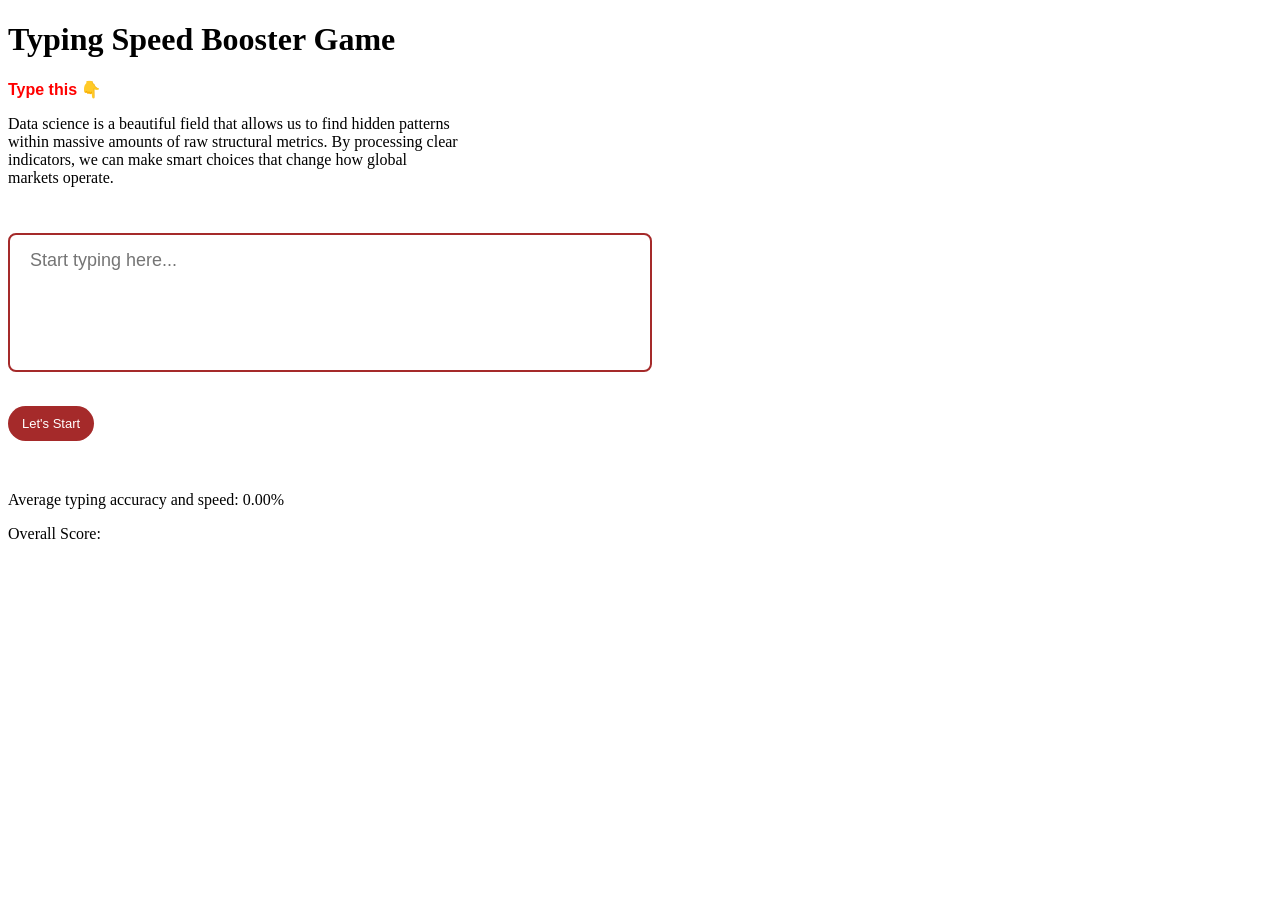
<file: index.html>
<!DOCTYPE html>
<html lang="en">

<head>
  <meta charset="UTF-8">
  <meta name="viewport" content="width=device-width, initial-scale=1.0">
  <title>Typing Speed Booster Game</title>
  <link rel="stylesheet" href="style.css">
</head>

<body>
  <h1>Typing Speed Booster Game</h1>
  <div class="target-div">
    <p class="heading">Type this 👇<p>
    <p class="target-text"></p>
  </div>

  <textarea class="typing-area" rows="5" placeholder="Start typing here..." disabled></textarea>
  <button class="start-btn">Let's Start</button>
  <p class="current-game-result">
  </p>
  <p class="game-average-score"></p>
  <div class="overall-result"></div>


  <script type="module" src="gamework.js"></script>

</body>

</html>
</file>
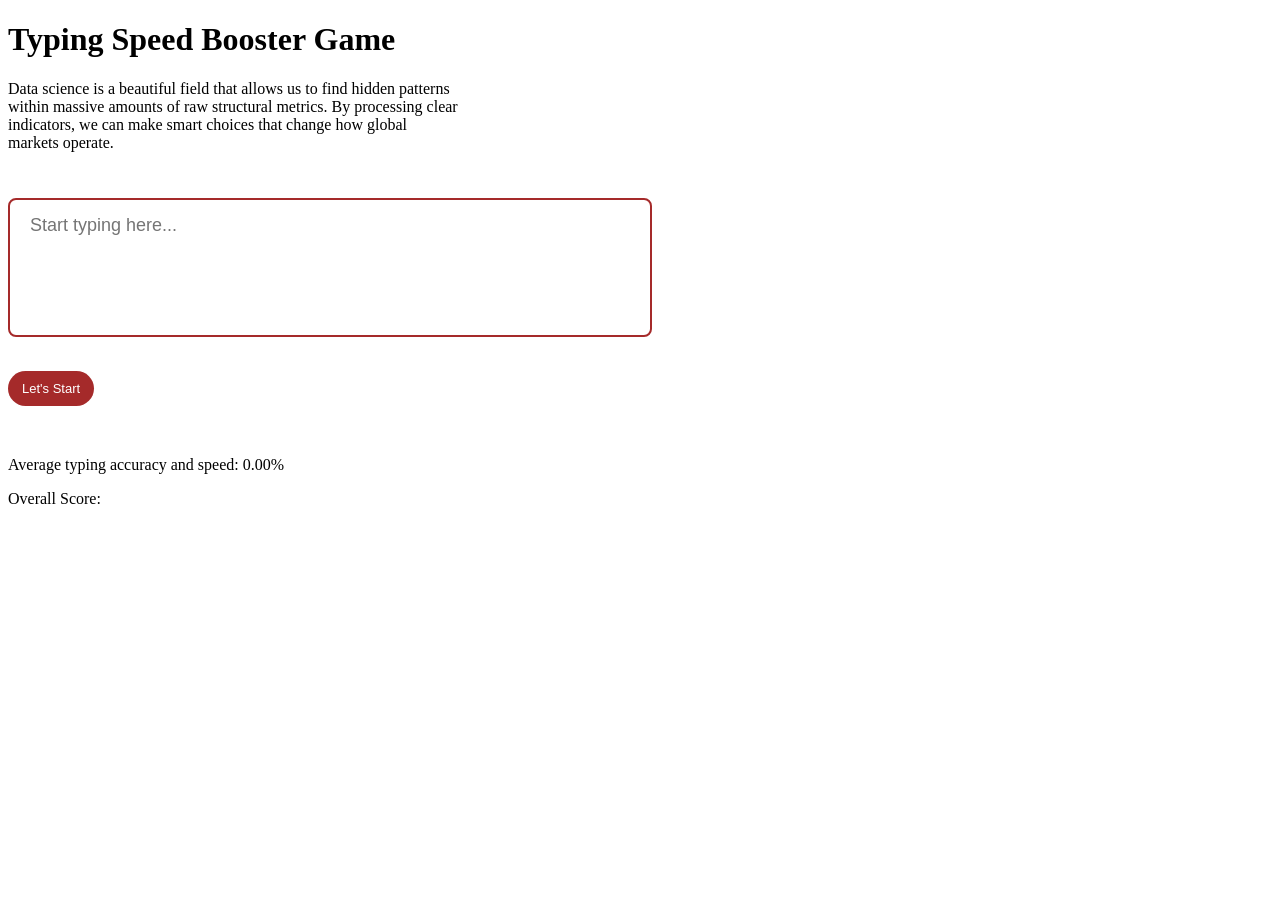
<file: typing.html>
<!DOCTYPE html>
<html lang="en">

<head>
  <meta charset="UTF-8">
  <meta name="viewport" content="width=device-width, initial-scale=1.0">
  <title>Typing Speed Booster Game</title>
  <link rel="stylesheet" href="style.css">
</head>

<body>
  <h1>Typing Speed Booster Game</h1>
  <div class="target-div">
    <p class="target-text"></p>
  </div>

  <textarea class="typing-area" rows="5" placeholder="Start typing here..." disabled></textarea>
  <button class="start-btn">Let's Start</button>
  <p class="current-game-result">
  </p>
  <p class="game-average-score"></p>
  <div class="overall-result"></div>


  <script type="module" src="gamework.js"></script>

</body>

</html>
</file>
<file: style.css>
.typing-area {
      width: 100%;
      max-width: 600px;
      font-size: 18px;
      font-family: 'Segoe UI', Tahoma, Geneva, Verdana, sans-serif;
      padding: 15px 20px;
      border: 2px solid brown;
      border-radius: 8px;
      background-color: transparent;
      color: darkred;
      resize: none;
      margin-top: 30px;
    }

    .start-btn {
      display: block;

      margin-top: 30px;
      margin-bottom: 50px;
      border: none;
      color: white;
      background-color: brown;
      padding: 10px 14px;
      font-size: 13px;
      border-radius: 20px;
    }

    .selected-button {
      display: block;
      margin-top: 30px;
      margin-bottom: 50px;
      border: none;
      color: brown;
      background-color: rgb(230, 230, 230);
      padding: 10px 14px;
      font-size: 13px;
      border-radius: 20px;
      cursor: not-allowed;
    }
    .target-div{
      width: 450px;
    }
    .heading {
      font-family:'Gill Sans', 'Gill Sans MT', Calibri, 'Trebuchet MS', sans-serif;
      font-weight: bold;
      color: red;
    }
</file>
